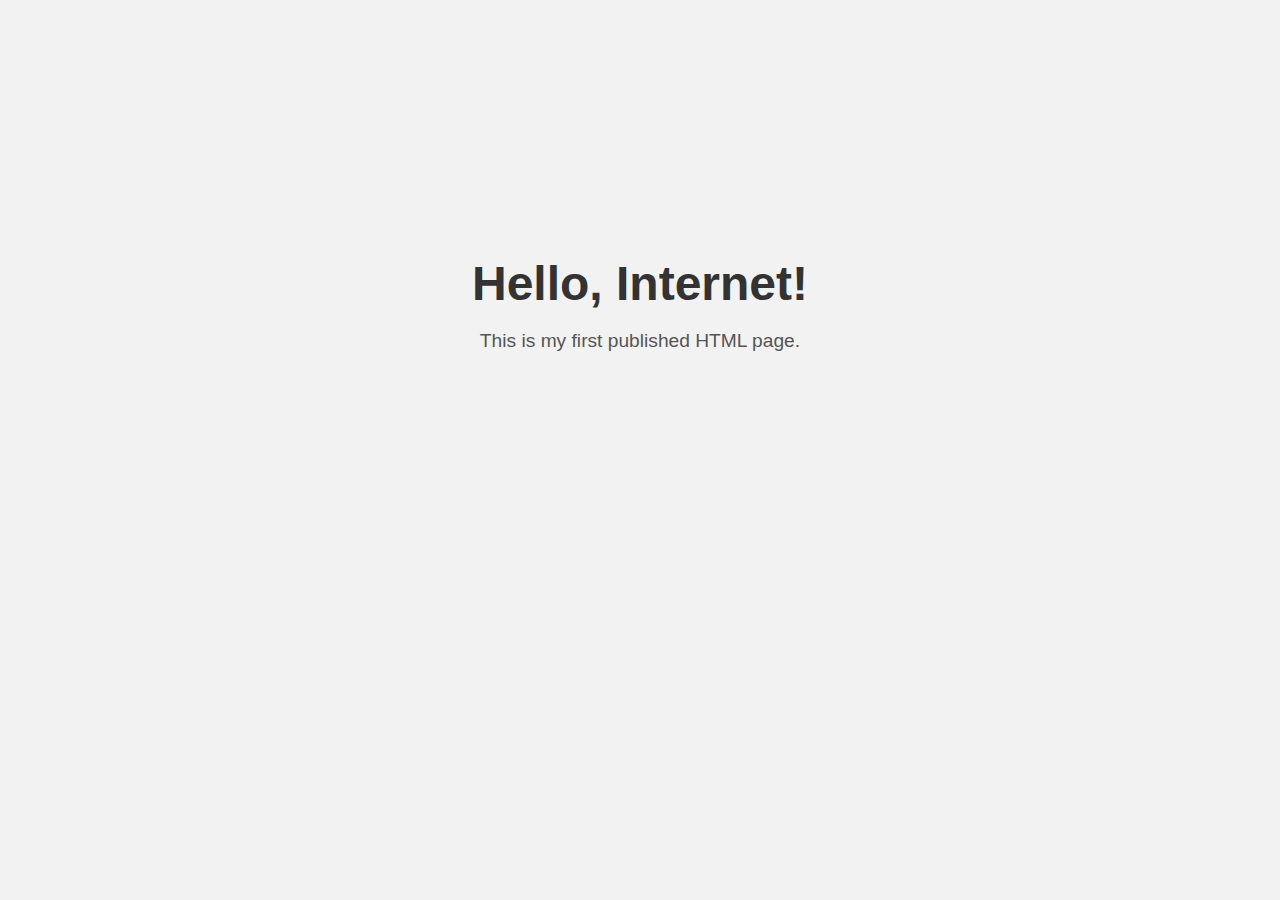
<file: index.html>
<!DOCTYPE html>
<html lang="en">
<head>
  <meta charset="UTF-8">
  <title>Hello, World!</title>
  <style>
    body {
      font-family: Arial, sans-serif;
      text-align: center;
      margin-top: 20%;
      background: #f2f2f2;
      color: #333;
    }
    h1 {
      font-size: 3em;
      margin-bottom: 0.2em;
    }
    p {
      font-size: 1.2em;
      color: #555;
    }
  </style>
</head>
<body>
  <h1>Hello, Internet!</h1>
  <p>This is my first published HTML page.</p>
</body>
</html>
</file>
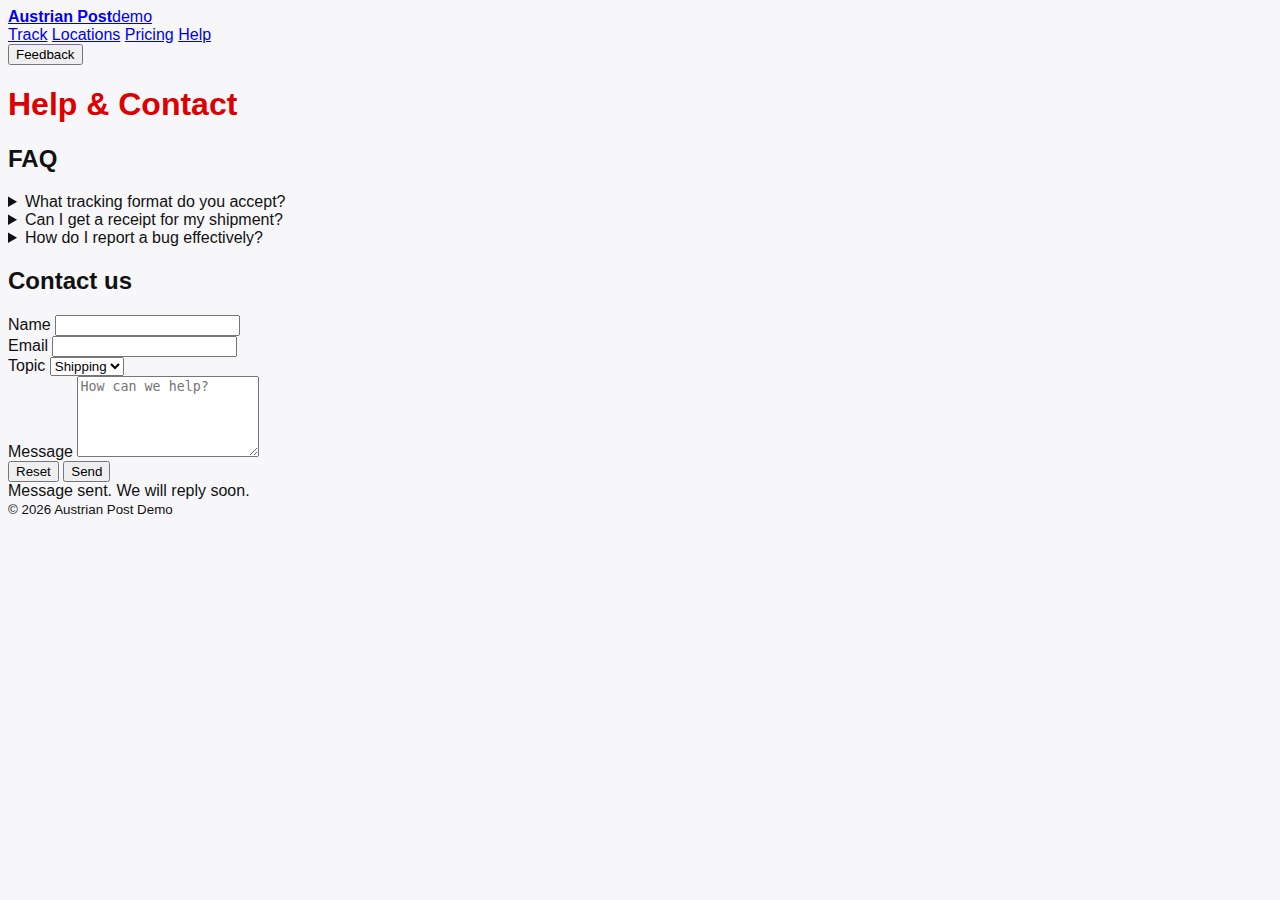
<file: help.html>
<!DOCTYPE html>
<html lang="en">
<head>
  <meta charset="utf-8" />
  <meta name="viewport" content="width=device-width, initial-scale=1" />
  <title>Help & Contact – Austrian Post Demo</title>
  <link rel="stylesheet" href="assets/styles.css" />
  
<script>
  window.markerConfig = {
    project: '68ba1067f8e2fb3987f01468', 
    source: 'snippet',

    // Identify your reporter
    reporter: {
      email: 'awesome@team.member',
      fullName: 'Post Awesome Team Member',
    },

    // Collect custom information
    customData: {
      userType: 'Private',
      userKind: 'Identified',
      mainAddressCountry: 'AT',
      mainAddressInAustria: true,
      sessionState: 'Active',
      tokenExpiresInSec: 8421,
      tokenExpIso: '2025-09-15T12:59:00.000Z',
      platform: 'Mobile Web',
      deviceOS: 'Android',
      deviceOSVersion: '14',
      deviceBrandModel: 'Samsung SM-S921B',
      orientation: 'Portrait',
      theme: 'Dark',
      viewportPx: '390x844',
      screenPx: '1080x2340',
      devicePixelRatio: 3,
      connectionState: 'Online',
      connectionType: '4g',
      downlinkMbps: 30,
      rttMs: 70,
      runtimeEnvironment: 'staging',
      pagePath: '/sendungen/track',
      pageQuery: '?code=AB123456789AT',
      buildVersion: '2025.09.15.1234'
    },

  };

  !function(e,r,a){if(!e.__Marker){e.__Marker={};var t=[],n={__cs:t};["show","hide","isVisible","capture","cancelCapture","unload","reload","isExtensionInstalled","setReporter","clearReporter","setCustomData","on","off"].forEach(function(e){n[e]=function(){var r=Array.prototype.slice.call(arguments);r.unshift(e),t.push(r)}}),e.Marker=n;var s=r.createElement("script");s.async=1,s.src="https://edge.marker.io/latest/shim.js";var i=r.getElementsByTagName("script")[0];i.parentNode.insertBefore(s,i)}}(window,document);
</script>

</head>
<body>
  <header class="topbar">
    <a class="brand" href="index.html"><span class="logo"></span><strong>Austrian Post</strong><span class="badge">demo</span></a>
    <nav class="nav">
      <a href="track.html">Track</a>
      <a href="locations.html">Locations</a>
      <a href="pricing.html">Pricing</a>
      <a href="help.html">Help</a>
    </nav>
    <div class="spacer"></div>
    <button id="feedbackBtn" class="btn ghost">Feedback</button>
  </header>

  <main class="container">
    <h1>Help & Contact</h1>

    <section id="faq" class="card">
      <h2 class="tight">FAQ</h2>
      <details>
        <summary>What tracking format do you accept?</summary>
        <p>Use two letters followed by ten digits, for example AT1234567890. This is validated on the Track page.</p>
      </details>
      <details>
        <summary>Can I get a receipt for my shipment?</summary>
        <p>Yes. In this demo, receipts are mock data. In a real system, you would download a PDF.</p>
      </details>
      <details>
        <summary>How do I report a bug effectively?</summary>
        <p>Click the Feedback button in the header. Include a clear title, steps to reproduce, expected vs actual, and a screenshot with annotations.</p>
      </details>
    </section>

    <section class="card">
      <h2 class="tight">Contact us</h2>
      <form id="contactForm" class="grid" novalidate>
        <div>
          <label for="cname">Name</label>
          <input id="cname" required />
        </div>
        <div>
          <label for="cemail">Email</label>
          <input id="cemail" type="email" required />
        </div>
        <div>
          <label for="ctopic">Topic</label>
          <select id="ctopic">
            <option>Shipping</option>
            <option>Tracking</option>
            <option>Pricing</option>
            <option>Other</option>
          </select>
        </div>
        <div class="span2">
          <label for="cmsg">Message</label>
          <textarea id="cmsg" rows="5" placeholder="How can we help?" required></textarea>
        </div>
        <div class="row">
          <button class="btn" type="reset">Reset</button>
          <button class="btn primary" type="submit">Send</button>
        </div>
      </form>
      <div id="contactToast" class="toast hidden" role="status">Message sent. We will reply soon.</div>
    </section>
  </main>

  <footer class="footer"><div class="container row"><small>© <span id="year"></span> Austrian Post Demo</small></div></footer>
  <script src="assets/app.js"></script>
</body>
</html>
</file>
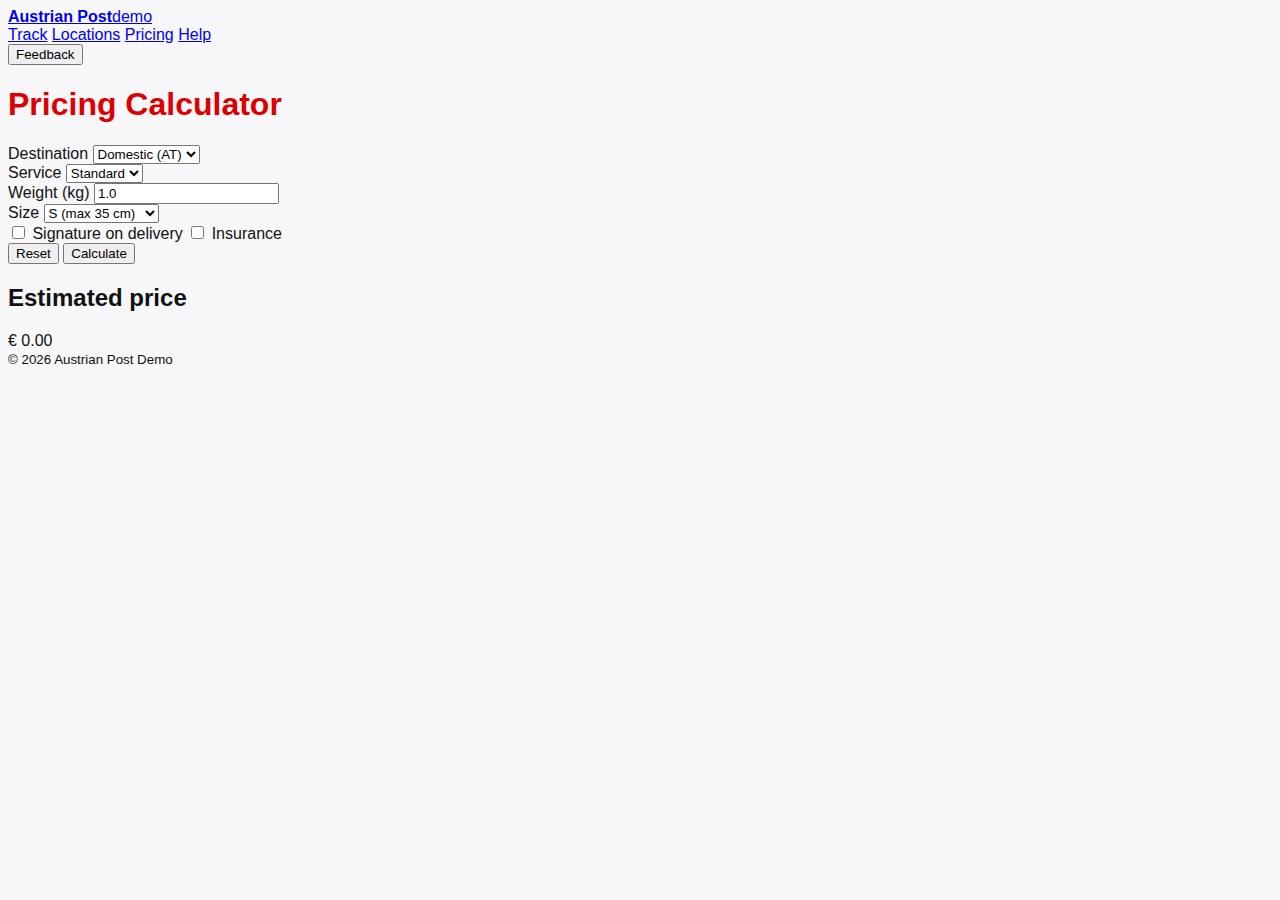
<file: pricing.html>
<!DOCTYPE html>
<html lang="en">
<head>
  <meta charset="utf-8" />
  <meta name="viewport" content="width=device-width, initial-scale=1" />
  <title>Pricing – Austrian Post Demo</title>
  <link rel="stylesheet" href="assets/styles.css" />
  
<script>
  window.markerConfig = {
    project: '68ba1067f8e2fb3987f01468',
    source: 'snippet',
    reporter: { email: 'handsome@at.least', fullName: 'Nice Try' }
  };
</script>

<!-- 1) Bootstrap Marker first -->
<script>
!function(e,r,a){if(!e.__Marker){e.__Marker={};var t=[],n={__cs:t};
["show","hide","isVisible","capture","cancelCapture","unload","reload",
 "isExtensionInstalled","setReporter","clearReporter","setCustomData","on","off"]
.forEach(function(e){n[e]=function(){var r=Array.prototype.slice.call(arguments);
r.unshift(e),t.push(r)}}),e.Marker=n;var s=r.createElement("script");
s.async=1,s.src="https://edge.marker.io/latest/shim.js";
var i=r.getElementsByTagName("script")[0];i.parentNode.insertBefore(s,i)}}(window,document);
</script>

<!-- 2) Then your generator -->
<script defer src="assets/markerio-customdata.js"></script>

</head>
<body>
  <header class="topbar">
    <a class="brand" href="index.html"><span class="logo"></span><strong>Austrian Post</strong><span class="badge">demo</span></a>
    <nav class="nav">
      <a href="track.html">Track</a>
      <a href="locations.html">Locations</a>
      <a href="pricing.html">Pricing</a>
      <a href="help.html">Help</a>
    </nav>
    <div class="spacer"></div>
    <button id="feedbackBtn" class="btn ghost">Feedback</button>
  </header>

  <main class="container">
    <h1>Pricing Calculator</h1>

    <form id="priceForm" class="grid card" novalidate>
      <div>
        <label for="zone">Destination</label>
        <select id="zone" required>
          <option value="domestic">Domestic (AT)</option>
          <option value="eu">EU</option>
          <option value="intl">International</option>
        </select>
      </div>
      <div>
        <label for="service">Service</label>
        <select id="service">
          <option value="standard">Standard</option>
          <option value="express">Express</option>
        </select>
      </div>
      <div>
        <label for="weight">Weight (kg)</label>
        <input id="weight" type="number" min="0" step="0.1" value="1.0" required />
      </div>
      <div>
        <label for="size">Size</label>
        <select id="size">
          <option value="s">S (max 35 cm)</option>
          <option value="m">M (max 60 cm)</option>
          <option value="l">L (max 100 cm)</option>
        </select>
      </div>
      <div class="row">
        <label><input id="signature" type="checkbox" /> Signature on delivery</label>
        <label><input id="insurance" type="checkbox" /> Insurance</label>
      </div>
      <div class="row">
        <button class="btn" type="reset">Reset</button>
        <button class="btn primary" type="submit">Calculate</button>
      </div>
    </form>

    <div id="priceResult" class="card hidden">
      <h2 class="tight">Estimated price</h2>
      <div class="price">
        <span class="currency">€</span>
        <span id="priceTotal" class="amount">0.00</span>
      </div>
      <table class="table">
        <tbody id="priceBreakdown"></tbody>
      </table>
    </div>
  </main>

  <footer class="footer"><div class="container row"><small>© <span id="year"></span> Austrian Post Demo</small></div></footer>
  <script src="assets/app.js"></script>
</body>
</html>
</file>
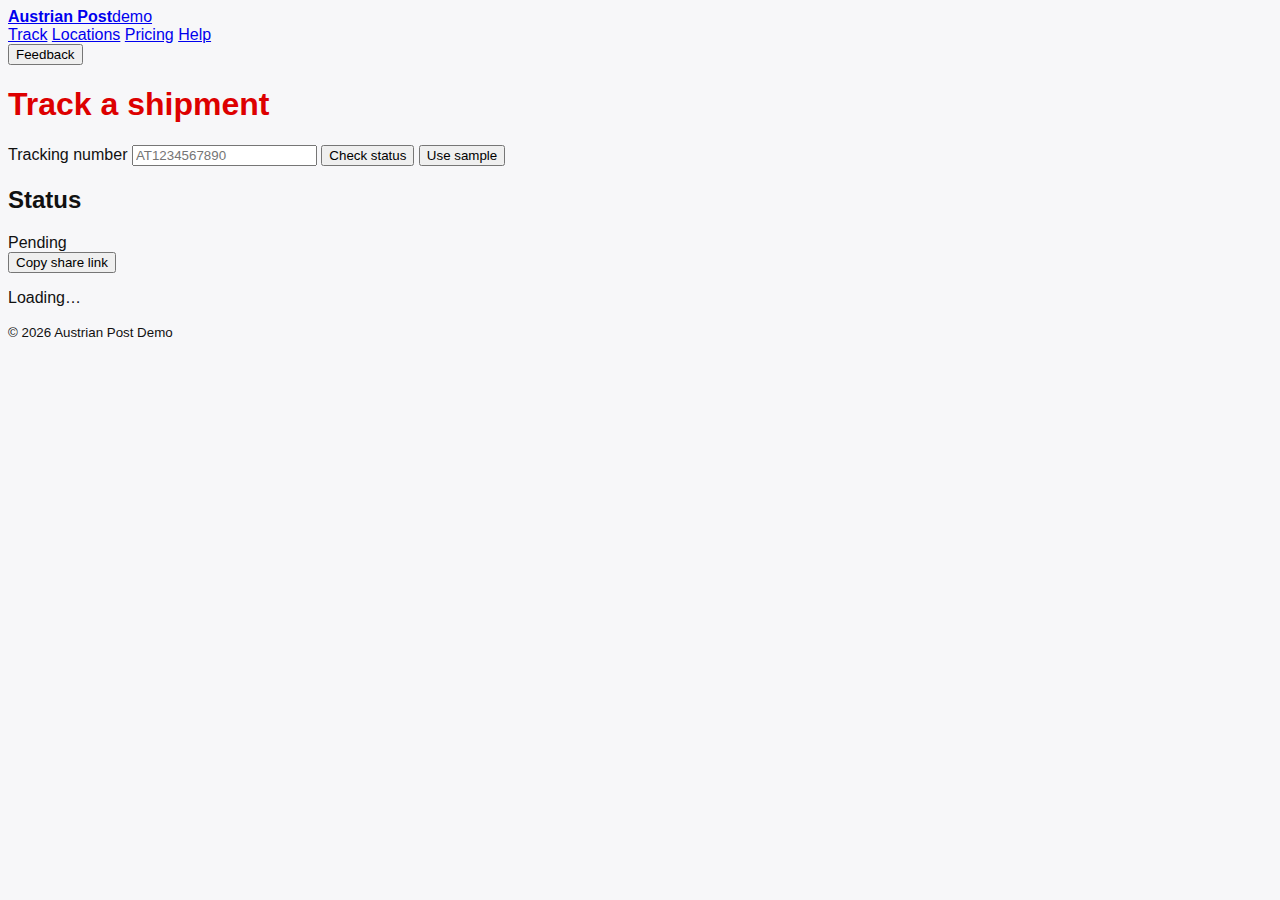
<file: track.html>
<!DOCTYPE html>
<html lang="en">
<head>
  <meta charset="utf-8" />
  <meta name="viewport" content="width=device-width, initial-scale=1" />
  <title>Track a shipment – Austrian Post Demo</title>
  <link rel="stylesheet" href="assets/styles.css" />

<script>
  window.markerConfig = {
    project: '68ba1067f8e2fb3987f01468', 
    source: 'snippet'
  };

  !function(e,r,a){if(!e.__Marker){e.__Marker={};var t=[],n={__cs:t};["show","hide","isVisible","capture","cancelCapture","unload","reload","isExtensionInstalled","setReporter","clearReporter","setCustomData","on","off"].forEach(function(e){n[e]=function(){var r=Array.prototype.slice.call(arguments);r.unshift(e),t.push(r)}}),e.Marker=n;var s=r.createElement("script");s.async=1,s.src="https://edge.marker.io/latest/shim.js";var i=r.getElementsByTagName("script")[0];i.parentNode.insertBefore(s,i)}}(window,document);
</script>

</head>
<body>
  <header class="topbar">
    <a class="brand" href="index.html"><span class="logo"></span><strong>Austrian Post</strong><span class="badge">demo</span></a>
    <nav class="nav">
      <a href="track.html">Track</a>
      <a href="locations.html">Locations</a>
      <a href="pricing.html">Pricing</a>
      <a href="help.html">Help</a>
    </nav>
    <div class="spacer"></div>
    <button id="feedbackBtn" class="btn ghost">Feedback</button>
  </header>

  <main class="container">
    <h1>Track a shipment</h1>
    <form id="trackForm" class="track-form" novalidate>
      <label class="visually-hidden" for="trackId">Tracking number</label>
      <input id="trackId" name="trackId" type="text" placeholder="AT1234567890" pattern="[A-Za-z]{2}[0-9]{10}" required />
      <button class="btn primary" type="submit">Check status</button>
      <button class="btn" id="randomId" type="button">Use sample</button>
    </form>

    <div id="trackResult" class="result card hidden" data-marker-id="track-result">
      <div class="row">
        <h2 class="tight">Status</h2>
        <span id="statusPill" class="pill">Pending</span>
        <div class="spacer"></div>
        <button class="btn ghost" id="copyLink">Copy share link</button>
      </div>
      <p id="statusText" class="muted">Loading…</p>

      <ol id="timeline" class="timeline"></ol>
    </div>
  </main>

  <footer class="footer">
    <div class="container row"><small>© <span id="year"></span> Austrian Post Demo</small></div>
  </footer>

  <script src="assets/app.js"></script>
</body>
</html>
</file>
<file: assets/styles.css>
body{font-family:sans-serif;background:#f7f7f9;color:#111}h1{color:#d00}
</file>
